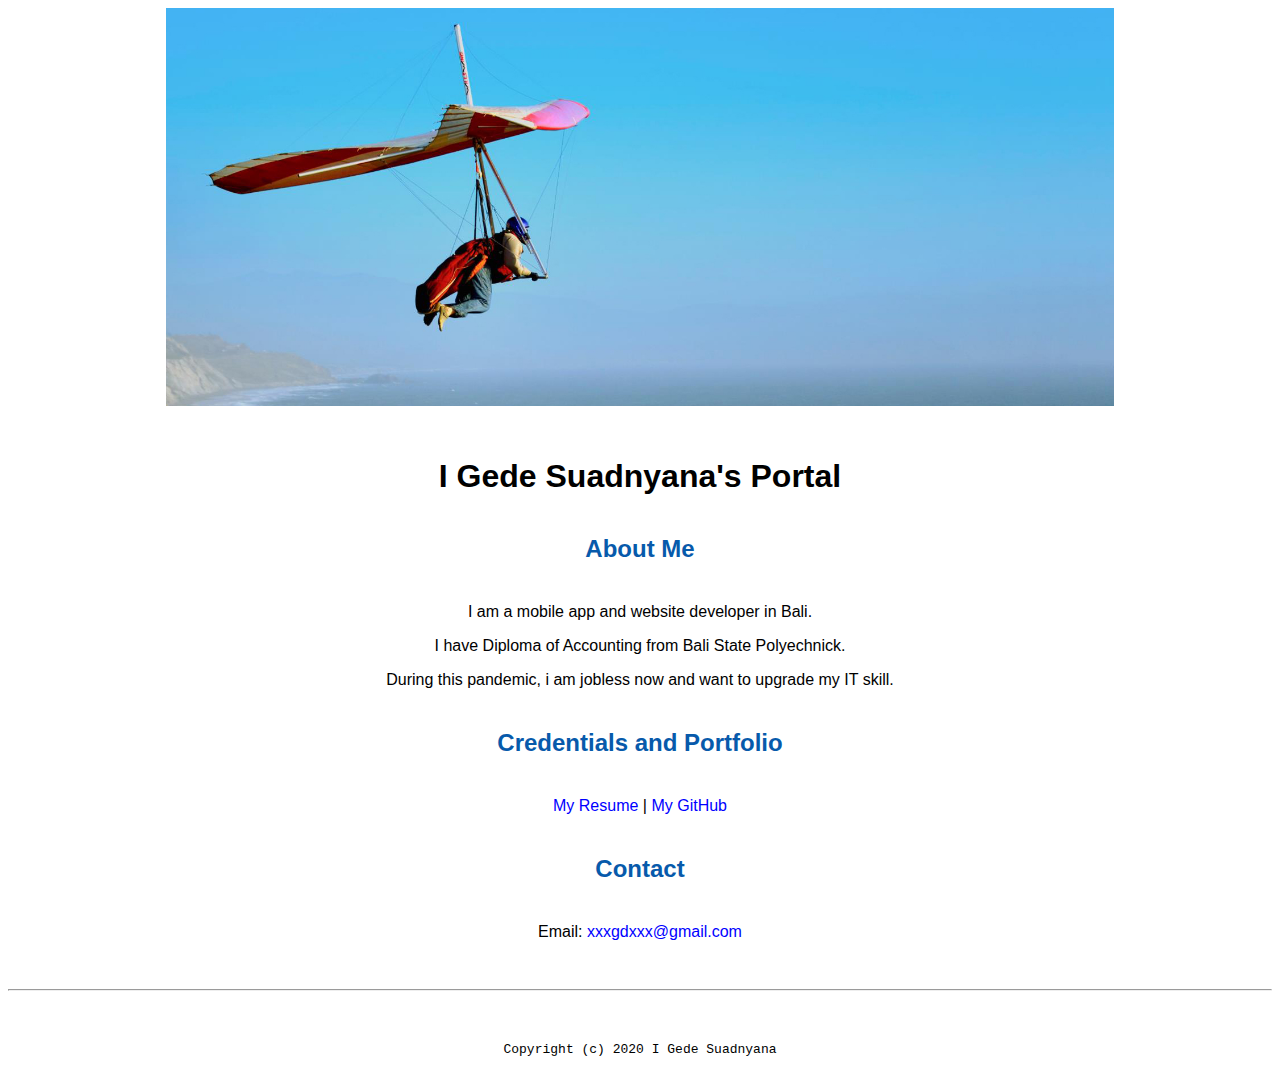
<file: index.html>
<!doctype html>

<!-- this is a comment for human! -->

<html lang="en">

  <header>
    <title>I Gede Suadnyana's Portal</title>
    <link rel="stylesheet" href="css/master.css">
    <link rel="FaviconIcon" href="favicon.ico" type="image/x-icon">
    <link rel="shortcut" href="favicon.ico" type="image/x-icon">
    <meta name="viewport" content="width=device-width, initial-scale=1, shrink-to-fit=no">
    <meta name="name" content="I Gede Suadnyana's Portal">
    <meta name="robots" content="noindex, nofollow">
  </header>

  <body>
    <img src="images/banner.jpg" width="75%" alt="banner">
    <h1>I Gede Suadnyana's Portal</h1>
    <h2>About Me</h2>
    <p>I am a mobile app and website developer in Bali.</p>
    <p>I have Diploma of Accounting from Bali State Polyechnick.</p>
    <p>During this pandemic, i am jobless now and want to upgrade my IT skill.</p>
    <h2>Credentials and Portfolio</h2>

    <p><a href="resume.html">My Resume</a> | <a href="https://github.com/xxxgdxxx">My GitHub</a></p>
    <h2>Contact</h2>

    <p>Email: <a href="mailto:xxxgdxxx@gmail.com">xxxgdxxx@gmail.com</a></p>
  </body>

  <footer>
    <hr>
    <code>Copyright (c) 2020 I Gede Suadnyana</code>
  </footer>

</html>
</file>
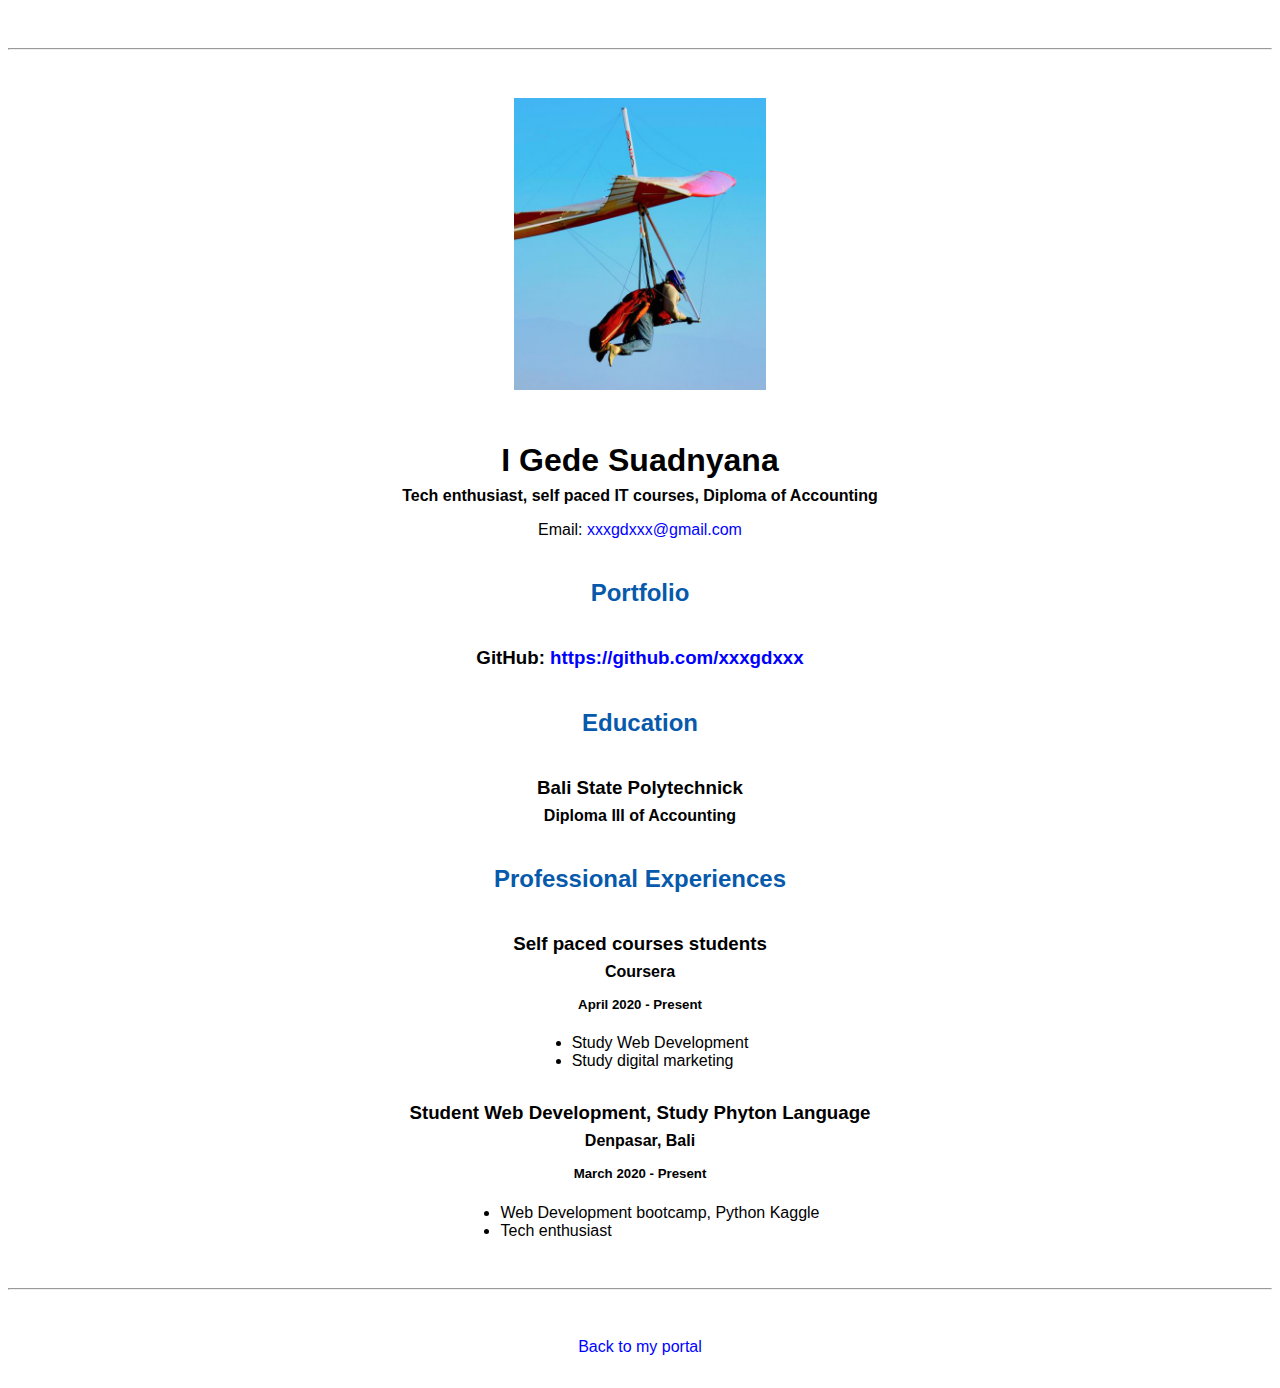
<file: resume.html>
<!doctype html>

<!-- this is a comment for human! -->

<html lang="en">

  <header>
    <title>Harrison Kong's Resume</title>
    <link rel="stylesheet" href="css/master.css">
    <link rel="FaviconIcon" href="favicon.ico" type="image/x-icon">
    <link rel="shortcut" href="favicon.ico" type="image/x-icon">
    <meta name="viewport" content="width=device-width, initial-scale=1, shrink-to-fit=no">
    <meta name="name" content="I Gede Suadnyana's Portal">
    <meta name="robots" content="noindex, nofollow">
  </header>

  <body>
    <hr>

    <img src="images/headshot.jpg" alt="Harrison Kong's headshot" width="20%">

    <h1>I Gede Suadnyana</h1>
    <h4>Tech enthusiast, self paced IT courses, Diploma of Accounting</h4>

    <p>Email: <a href="mailto:xxxgdxxx@gmail.com" target="_blank">xxxgdxxx@gmail.com</a></p>
    <!-- don't post physical address, personal phone number or other personal information on the web! -->

    <h2>Portfolio</h2>
      <h3>GitHub: <a href="https://github.com/xxxgdxxx" target="_blank">https://github.com/xxxgdxxx</a></h3>

    <h2>Education</h2>

    <h3>Bali State Polytechnick</h3>
    <h4>Diploma III of Accounting</h4>

    <h2>Professional Experiences</h2>

    <h3>Self paced courses students</h3>
    <h4>Coursera</h4>
    <h5>April 2020 - Present</h5>
      <ul>
        <li>Study Web Development</li>
        <li>Study digital marketing</li>
      </ul>

    <h3>Student Web Development, Study Phyton Language</h3>
    <h4>Denpasar, Bali</h4>
    <h5>March 2020 - Present</h5>
      <ul>
        <li>Web Development bootcamp, Python Kaggle</li>
        <li>Tech enthusiast</li>
      </ul>
  </body>

  <footer>
  <hr>
  <p><a href="index.html">Back to my portal</a><p>
  </footer>

</html>
</file>
<file: css/master.css>
/* Cascading stylesheet for the website */

/* Text inside these asterisks and slashes are comments for human */

  a {
    color: blue;/* set the text color to blue here */
    text-decoration: none; /* This means we do not want hyperlinks to be underlined */
  }

  a:hover {
    color: red;/* set the text color to red here */
    text-decoration: none; /* This means we do not want hyperlinks to be underlined */
  }

  body {
    background-color: beige /* set the background color here */
    color: black; /* set the text color to black here */
    font-family: Arial, Helvetica, sans-serif;/* set the font here */
    text-align: center;/* set the text alignment here */
   }

  footer {
    margin-top: 2rem;
    margin-bottom: 2rem;
  }

  h1 {
    margin-bottom: 0.5rem;
    margin-top: 3rem;
   }

  h2 {
    color: #075AAB;/* set the text color of to #075AAB here */
    /* set both the bottom margin and top margin to 2.5rem here */
    margin-top: 2.5rem;
    margin-bottom: 2.5rem;
   }

  h3 {
    margin-bottom: 0;
    margin-top: 2rem;
  }

  h4 {
    margin-bottom: 1rem;
    margin-top: 0.5rem;
  }

  h5 {
    margin-top: 0.5rem;
  }

  hr {
    margin-bottom: 3rem;
    margin-top: 3rem;
  }

  /* this controls how the bullet points in the resume page looks */
  ul {
    display: table;
    margin: 0 auto;
    text-align: left;
  }
</file>
